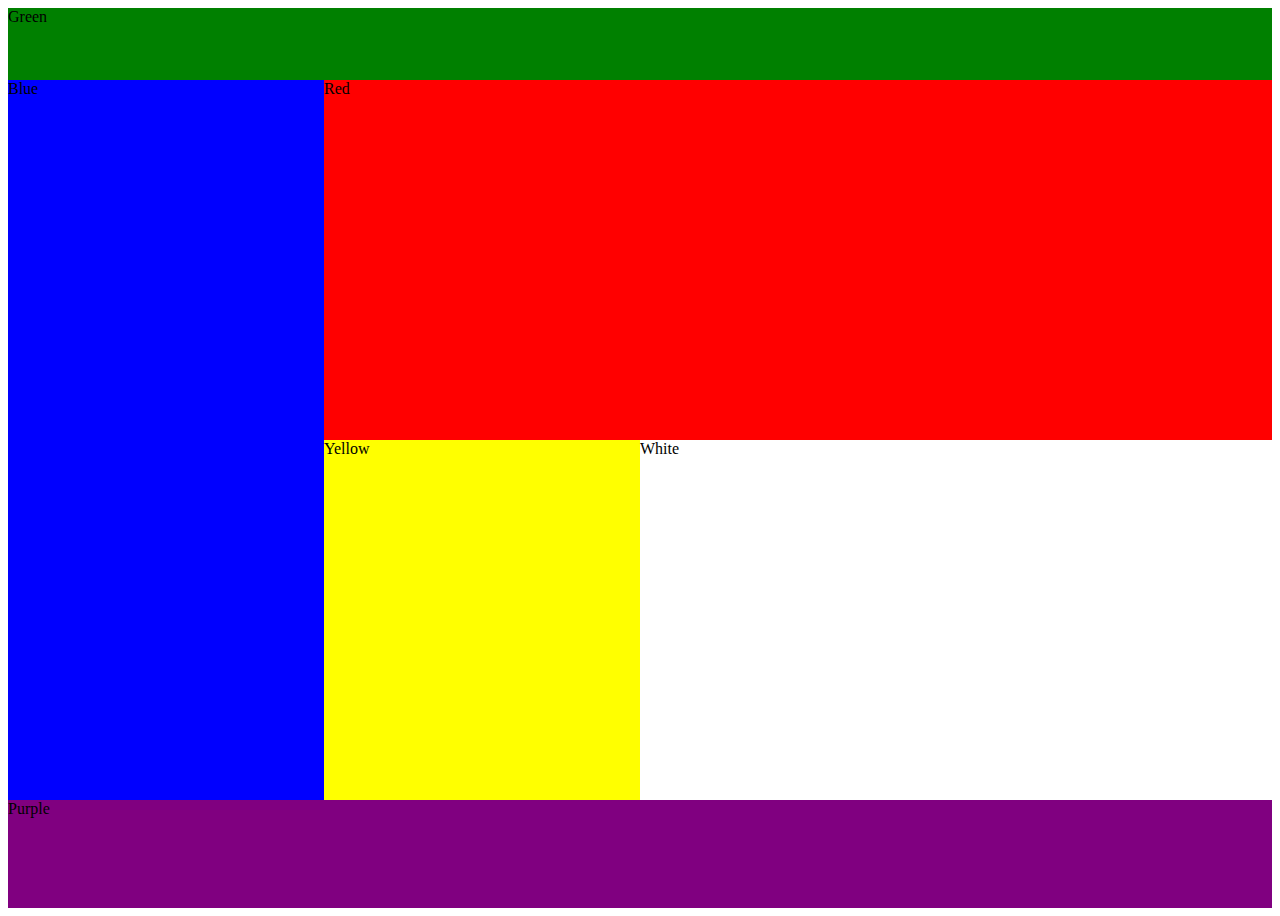
<file: index.html>
<!DOCTYPE html>
<html lang="en">
<head>
    <meta charset="UTF-8">
    <meta http-equiv="X-UA-Compatible" content="IE=edge">
    <meta name="viewport" content="width=<device-width>, initial-scale=1.0">
    <title>Document</title>
    <link rel="stylesheet" href="style.css">
</head>
<body>
<div class="colorgrid">
<div id="topbar">Green</div>
<div id="sidebar">Blue</div>
<div id="mainbar">Red</div>
<div id="leftbar">Yellow</div>
<div id="rightbar">White</div>
<div id="footer">Purple</div>
</div>
</body>
</html>
</file>
<file: style.css>
#topbar
{
background-color: green;
grid-area: topbar;
}
#sidebar
{
background-color: blue;
grid-area: sidebar;
}
#mainbar
{
background-color: red;
grid-area: mainbar;
}
#leftbar
{
background-color: yellow;
grid-area: leftbar;
}
#rightbar
{
background-color: white;
grid-area: rightbar;
}
#footer
{
background-color: purple;
grid-area:footer ;
}
.colorgrid
{
    display: grid;
    grid-template-columns: 1fr 1fr 1fr 1fr;
    grid-template-rows: 0.2fr 1fr 1fr 0.3fr;
    grid-template-areas: "topbar topbar topbar topbar" "sidebar mainbar mainbar mainbar" "sidebar leftbar rightbar rightbar" "footer footer footer footer" ;
    height: 100vh;
}
@media only screen and (max-width: 550px)
{
    .colorgrid
    {
        grid-template-columns: 1fr;
        grid-template-rows: .2fr 1fr 1fr 1fr 1fr .3fr ;
        grid-template-areas: "topbar" "sidebar" "mainbar" "leftbar" "rightbar" "footer";
    }
}
</file>
